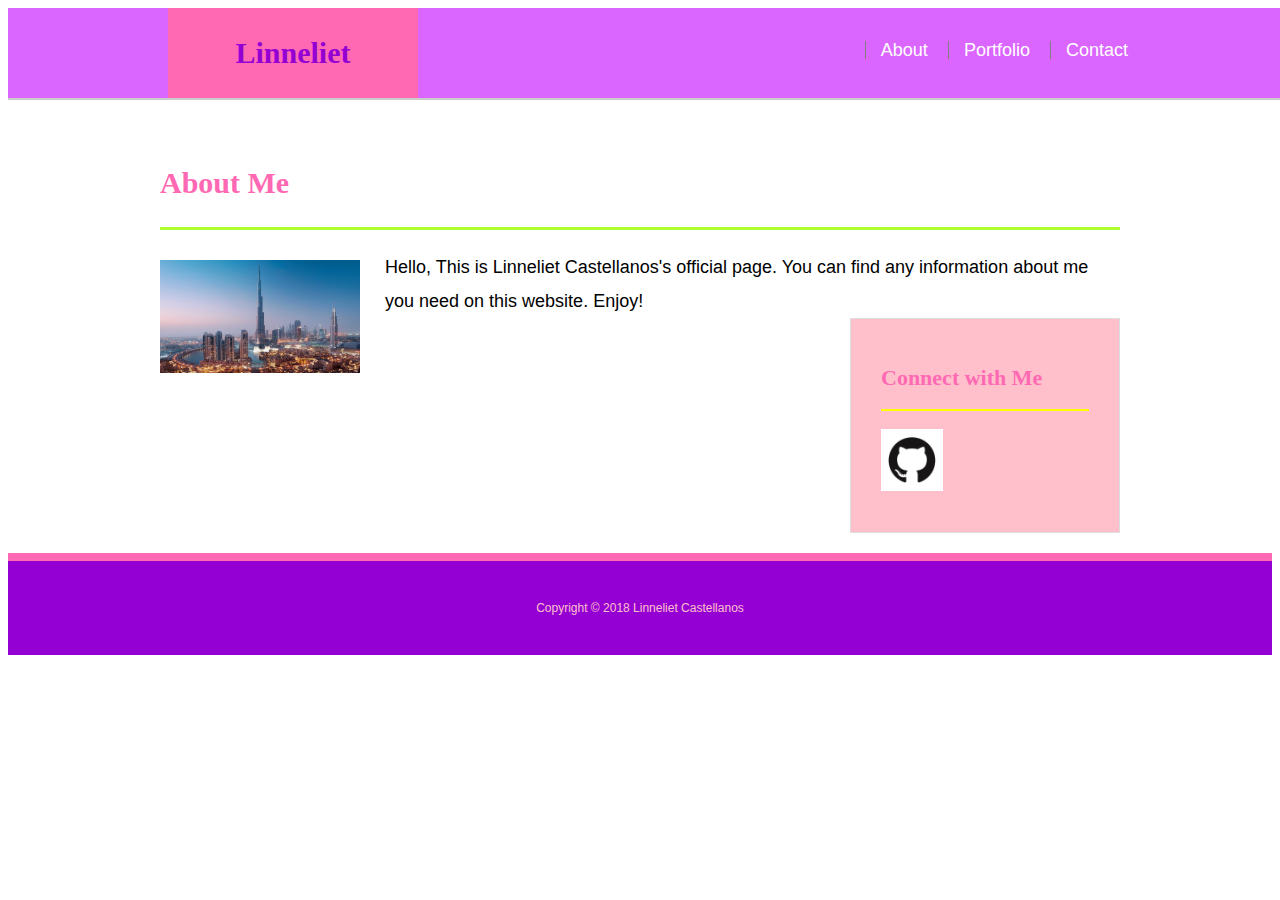
<file: index.html>
<!DOCTYPE html>
<html>
<head>
		<title>About | Linneliet Castellanos</title>  
	<link rel="stylesheet" type="text/css" media="screen" href="style.css">
</head>

<body>
	
	<header id="masthead">
		<div class="container">
			<a href="index.html" id="nameArt">Linneliet Castellanos</a>
			<nav>
				<a href="index.html">About</a>
				<a href="portfolio.html">Portfolio</a>
				<a href="contact.html">Contact</a>
			</nav>
		</div>
	</header>

	<div id="main-container" class="container">
		<section class="main-section">
			<h1>About Me</h1>
			<img src="dubai_01.jpg" class="auth-image">
			<p>Hello, This is Linneliet Castellanos's official page. You can find any information about me you need on this website. Enjoy!</p>
		</section>

		<section class="sidebar">
			<div>
				<h2>Connect with Me</h2>
				<a href="https://github.com/linnycc2004" target="_blank">
					<img src="GitHub-Mark.png" class="social">
				</a>
			</div>
		</section>
	</div>

	<footer>
		<div>
			Copyright &copy; 2018 Linneliet Castellanos
		</div>
</footer>
</body>
</html>
</file>
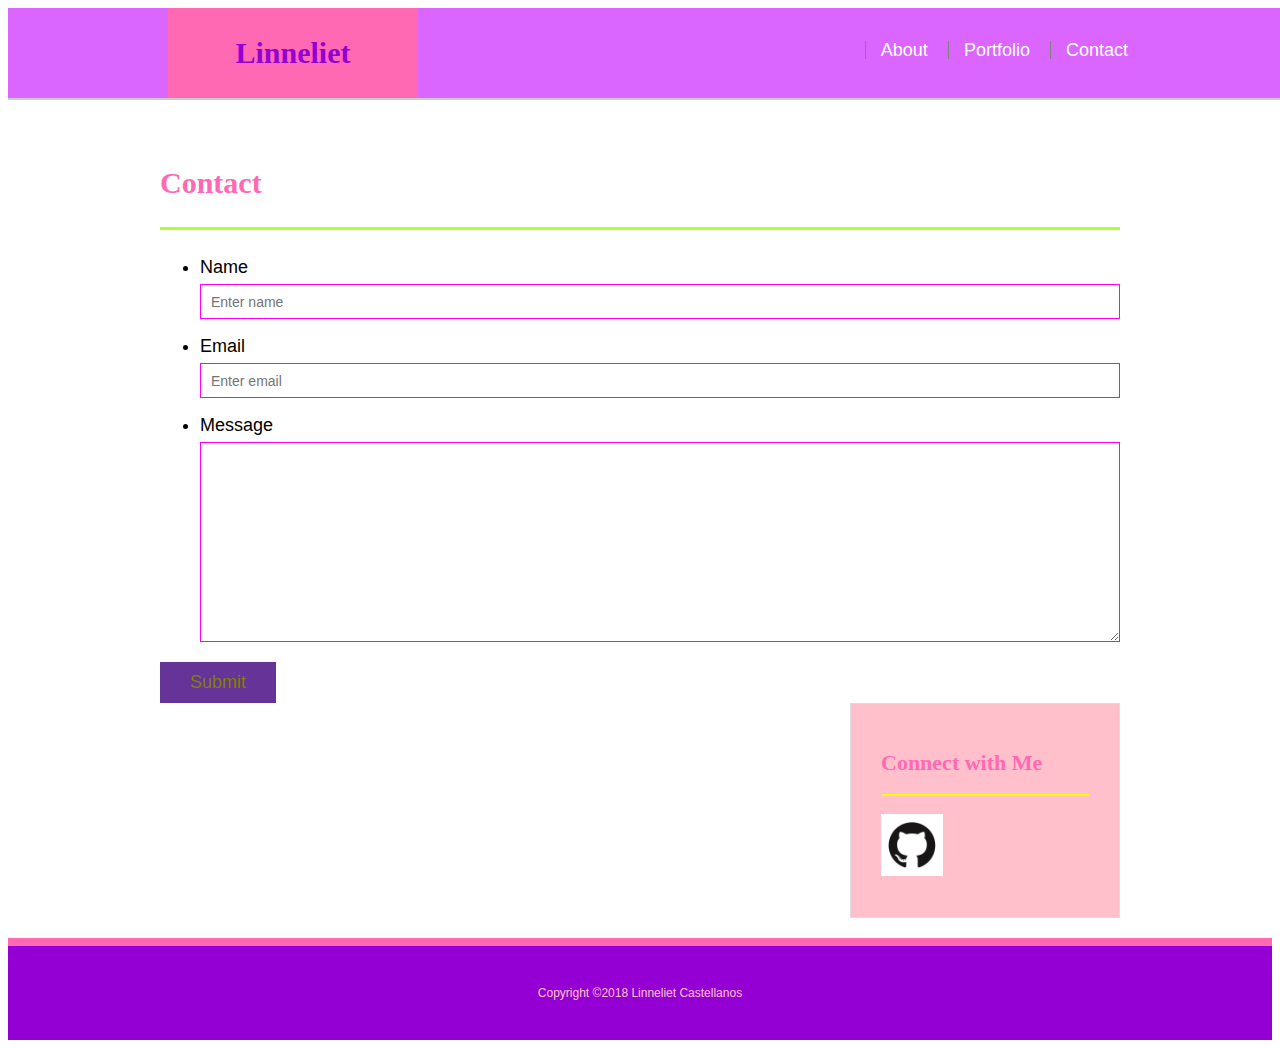
<file: contact.html>
<!DOCTYPE html>
<html>
<head>
		<title>Contact | Linneliet Castellanos</title>  
	<link rel="stylesheet" type="text/css" media="screen" href="style.css">
</head>

<body>
	
	<header id="masthead">
		<div class="container">
			<a href="index.html" id="nameArt">Linneliet Castellanos</a>
			<nav>
				<a href="index.html">About</a>
				<a href="portfolio.html">Portfolio</a>
				<a href="contact.html">Contact</a>
			</nav>
		</div>
	</header>
	<div id="main-container" class="container">
		<section class="main-section">
			<h1>Contact</h1>
			<form id="contact-form">
				<ul>
					<li>
						<label for="name">Name</label>
						<input type="text" id="name" name="name" placeholder="Enter name" required="required">

					</li>
					<li>
						<label for="email">Email</label>
						<input type="text" id="email" name="email" placeholder="Enter email" required="required">

					</li>
					<li>
						<label for="message">Message</label>
						<textarea type="text" id="message" name="message" required="required"></textarea>

					</li>
			
				</ul>
				<input type="submit">
			</form>
		</section>
		
		<section class="sidebar">
			<div>
				<h2>Connect with Me</h2>
				<a href="https://github.com/linnycc2004" target="_blank">
					<img src="GitHub-Mark.png" class="social">
				</a>
			</div>
		</section>
	</div>
	<footer>
		<div>
			Copyright &copy;2018 Linneliet Castellanos
		</div>
	</footer>

</body>
</html>
</file>
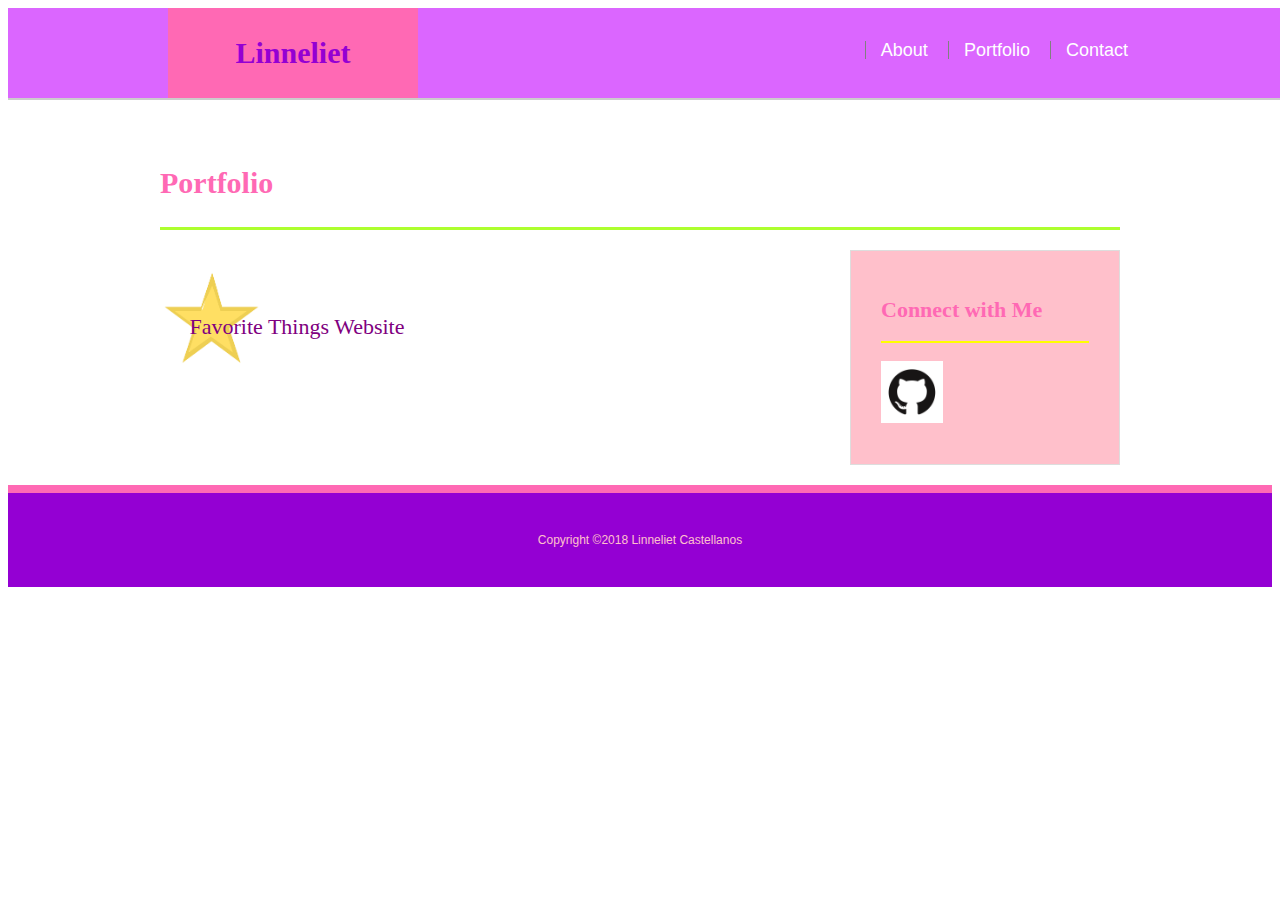
<file: portfolio.html>
<!DOCTYPE html>
<html>
<head>
		<title>Portfolio | Linneliet Castellanos</title>  
	<link rel="stylesheet" type="text/css" media="screen" href="style.css">
</head>

<body>

	<header id="masthead">
		<div class="container">
			<a href="index.html" id="nameArt">Linneliet Castellanos</a>
			<nav>
				<a href="index.html">About</a>
				<a href="portfolio.html">Portfolio</a>
				<a href="contact.html">Contact</a>
			</nav>
		</div>
	</header>

	<div id="main-container" class="container">
		<section class="main-section">
			<h1>Portfolio</h1>
			<div class="work">
				<a href="https://linnycc2004.github.io/FavoriteThingsWebsiteLCC/" target="_blank">
				<img src="download.png">
				<h3>Favorite Things Website</h3>
				</a>
			</div>
		</section>

		<section class="sidebar">
			<div>
				<h2>Connect with Me</h2>
				<a href="https://github.com/linnycc2004" target="_blank">
					<img src="GitHub-Mark.png" class="social">
				</a>
			</div>
		</section>

	</div>

	<footer>
		<div>
			Copyright &copy;2018 Linneliet Castellanos
		</div>
	</footer>

</body>
</html>
</file>
<file: style.css>
body {
	font-family: Arial, Helvetica, sans-serif;
	font-size: 18px;
	line-height: 34px;
	color: black;
}

* {
	box-sizing: border-box;
}

/*general */
.container {
	width: 100%;
	max-width: 960px;
	margin: 0 auto;
	clear: both;
}

h1,
h2,
h3,
p {
	margin-bottom: 20px;
}

p:last-child {
	margin-bottom: 0px;
}

h1,
h2,
h3 {
	font-family: Georgia, 'Times New Roman', Times, serif;
	font-weight: 700;
	color: hotpink;
}

h1 {
	padding-bottom: 20px;
	font-size: 30px;
	line-height: 49px;
	border-bottom: 3px solid greenyellow;
}

h2,
h3 {
	font-size: 22px;
}
/* header */
#masthead {
	position: fixed;
	width: 100%;
	margin: 0 0 30px;
	overflow: auto;
	color: black;
	background: #db66ff;
	border-bottom: 2px solid #ccc;
}

#nameArt {
	float: left;
	width: 250px;
	height: 90px;
	font-family: Georgia, 'Times New Roman', Times, serif;
	font-size: 30px;
	font-weight: 700;
	line-height: 90px;
	color: darkviolet;
	text-align: center;
	text-decoration: none;
	background: hotpink;
}

.container a {
	text-decoration: none;
	color: white;
}

nav {
	float: right;
	margin-top: 25px;

}

nav a {
	display: inline-block;
	padding-left: 15px;
	margin-left: 15px;
	line-height: 18px;
	color: black;
	text-decoration: none;
	border-left: 1px solid gray;

}

nav: first-child {
	border-left: 0 none;
}

/* main */
#main-container {
	padding-top: 130px;

}

.main-container {
	float: left;
	width: 100%;
	max-width: 650px;
	padding: 30px;
	margin: 0 0 40px;
	background: #fff;
	border: 1px solid #ddd;
}

/* sidebar */
.sidebar {
	float: right;
	width: 100%;
	max-width: 270px;
	padding: 30px;
	margin-bottom: 20px;
	background: pink;
	border: 1px solid #ddd;
}

h3, .sidebar h2 {
	padding-bottom: 20px;
	margin-bottom: 10px; 
	line-height: 22px;
	border-bottom: 2px solid yellow;
}

.social {
	width: 62px;
	height: 62px;
	margin-top: 8px;
	margin-right: 5px;
}

/* portfolio page */
.work {
	position: relative;
	float: left;
	width: 274px;
	margin: 20px 0 25px;
	overflow: auto;

}

.work:nth-child(even) {
	margin-right: 40px;
}

.work img {
	width: 100px;
	border: 0 none;
	opacity:0.8;
}

.work h3 {
	position: absolute;
	bottom: 20px;
	width: 100%;
	padding: 15px;
	margin-bottom: 0;
	font-weight: 300;
	line-height: 30px;
	color: purple;
	text-align: center;
	background: none;
	border-bottom:0;
}

.auth-image {
	float: left;
	width: 200px;
	height: auto;
	margin-top: 10px;
	margin-right: 25px;
}

/*Contact Page*/
#contact-form ul {
	margin-bottom: 20px;
}

#contact-form li {
	margin-bottom: 10px;
}

label,
input[type=text],
input[type=email],
textarea {
	display: block;
	width: 100%;
}

input[type=text], 
input[type=email], 
textarea {
	height: 35px;
	padding: 0 10px;
	font-size: 14px;
	border: 1px solid fuchsia;
}

textarea {
	height: 200px;
}

input[type=submit] {
	padding: 10px 30px;
	font-size: 18px;
	color: olive;
	cursor: pointer;
	background: rebeccapurple;
	border: 0 none;
}






/* footer */
footer {
	padding: 30px 0;
	clear: both;
	font-size: 12px;
	color: pink;
	text-align: center;
	background: darkviolet;
	border-top: 8px solid hotpink;
}
</file>
